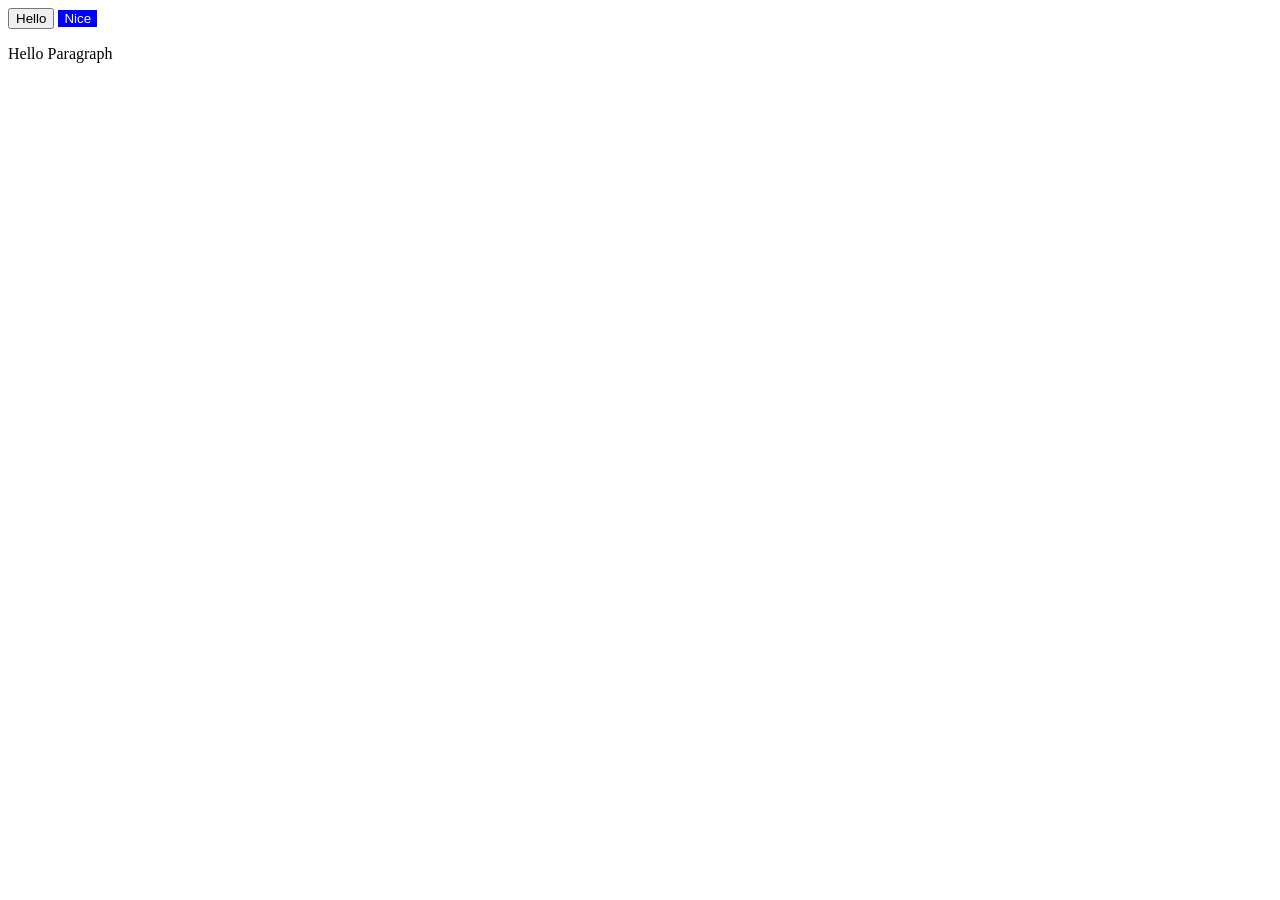
<file: index.html>
<!doctype html>
<html>
  <head>
    <title>Javascript</title>

    <style>
      /*
      
      this is a comment in css
      
      */
      #red-button {
        background-color: red;
        color: white;
        border: none;
      }
      #red-button {
        background-color: blue;
      }
    </style>
    <body>
      <button onclick="alert('hello')">Hello</button>

      <button id="red-button" title="tooltip">Nice</button>

      <p>Hello Paragraph</p>
      <!--this is acomment in html-->
      <script>
        //This is a comment
        /*
        this
        is a comment in js
        
        */
      </script>
    </body>
  </head>
</html>
</file>
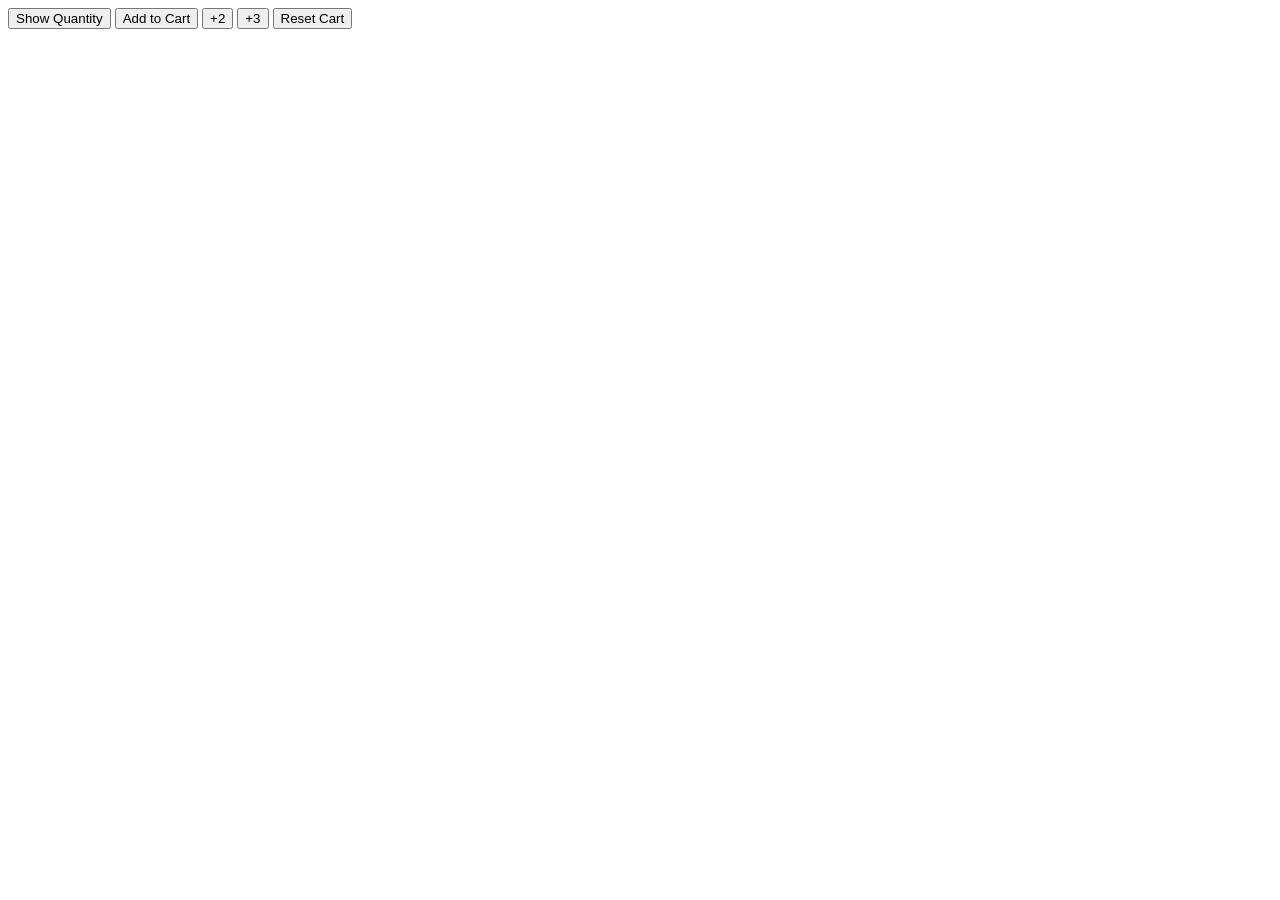
<file: cart-quantity.html>
<!doctype html>
<html>
  <head>
    <title>Cart Quantity</title>
    <body>
      <button onclick="console.log(`Cart Quantity:${cartQuantity}`)">
        Show Quantity
      </button>
      <button
        onclick="
          cartQuantity += 1;
          console.log(`Cart Quantity:${cartQuantity}`);
        "
      >
        Add to Cart
      </button>
      <button
        onclick="
          cartQuantity += 2;
          console.log(`Cart Quantity:${cartQuantity}`);
        "
      >
        +2
      </button>
      <button
        onclick="
          cartQuantity += 3;
          console.log(`Cart Quantity:${cartQuantity}`);
        "
      >
        +3
      </button>
      <button
        onclick="
          cartQuantity = 0;
          console.log(`Cart Quantity is Reset`);
          console.log(`Cart Quantity:${cartQuantity}`);
        "
      >
        Reset Cart
      </button>
    </body>
    <script>
      let cartQuantity = 0;
    </script>
  </head>
</html>
</file>
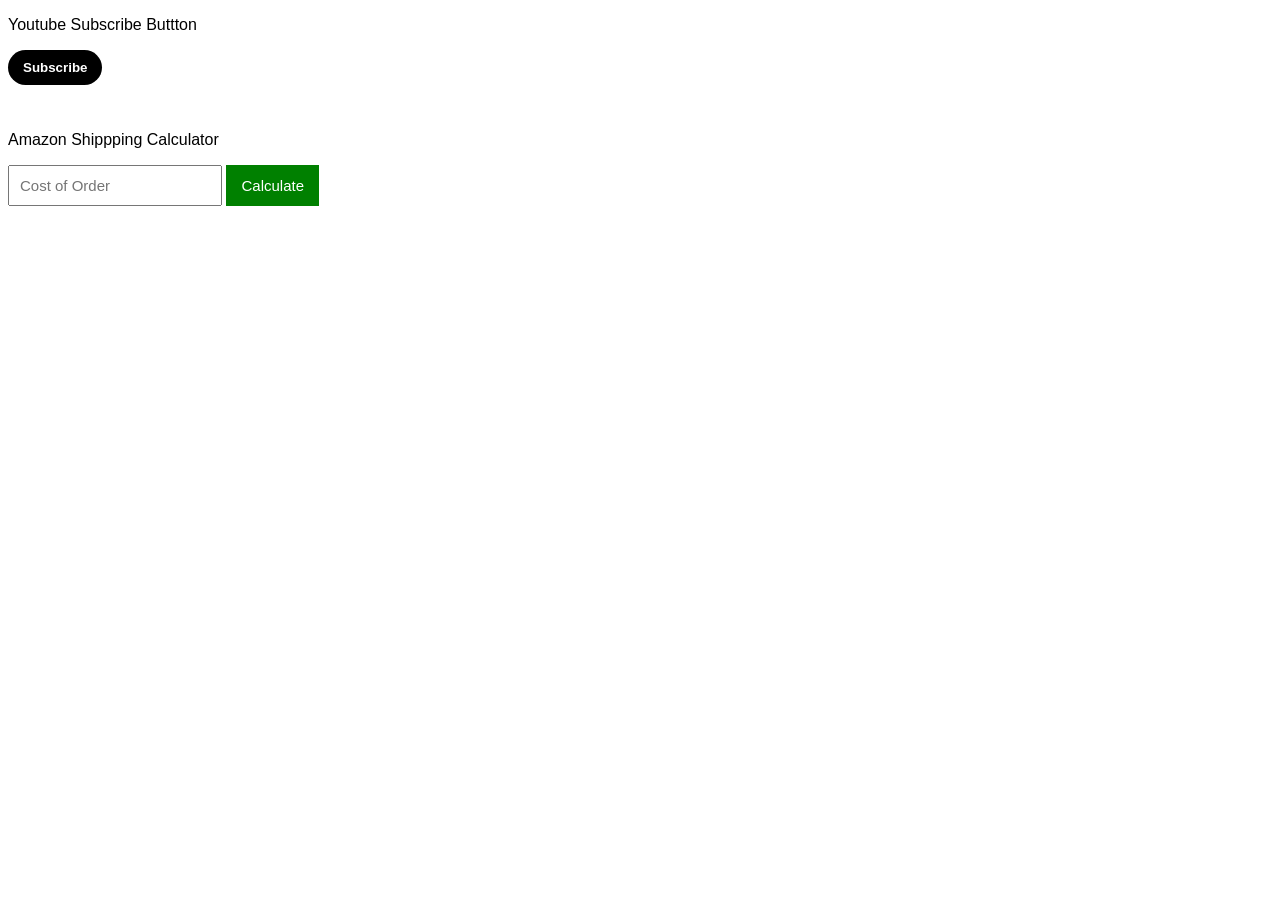
<file: dom-projects.html>
<!doctype html>
<html>
  <head>
    <title>DOM Projects</title>
    <style>
      body {
        font-family: Arial;
      }

      .subscribe-button {
        border: none;
        background-color: black;
        color: white;
        padding-top: 10px;
        padding-bottom: 10px;
        padding-left: 15px;
        padding-right: 15px;
        font-weight: bold;
        border-radius: 50px;
        cursor: pointer;
        margin-bottom: 30px;
      }

      .is-subscribed {
        background-color: rgb(240, 240, 240);
        color: black;
      }

      .cost-input {
        font-size: 15px;
        padding: 10px;
      }

      .calculate-button {
        background-color: green;
        color: white;
        border: none;
        font-size: 15px;
        padding: 12px 15px;
        cursor: pointer;
      }
    </style>
  </head>
  <body>
    <p>Youtube Subscribe Buttton</p>
    <button onclick="subscribe()" class="js-subscribe-button subscribe-button">
      Subscribe
    </button>

    <p>Amazon Shippping Calculator</p>
    <input
      onkeydown="handleCostKeydown(event)"
      placeholder="Cost of Order"
      class="js-cost-input cost-input"
    />
    <button onclick="calculateTotal()" class="calculate-button">Calculate</button>
    <p class="js-total-cost"></p>

    <script>
      window.console.log("window");
      //window.alert('hi');

      String(25);
      console.log("25" - 5); //20
      console.log("25" + 5); //255

      function handleCostKeydown(event) {
        if (event.key == "Enter") {
          calculateTotal();
        }
      }

      function calculateTotal() {
        const inputElement = document.querySelector(".js-cost-input");
        let cost = Number(inputElement.value);

        if (cost < 40) {
          cost = cost + 10;
        }
        document.querySelector(".js-total-cost").innerHTML = `$${cost}`;
      }

      function subscribe() {
        const buttonElement = document.querySelector(".js-subscribe-button");
        if (buttonElement.innerText === "Subscribe") {
          buttonElement.innerHTML = "Subscribed";
          buttonElement.classList.add("is-subscribed");
        } else {
          buttonElement.innerHTML = "Subscribe";
          buttonElement.classList.remove("is-subscribed");
        }
      }
    </script>
  </body>
</html>
</file>
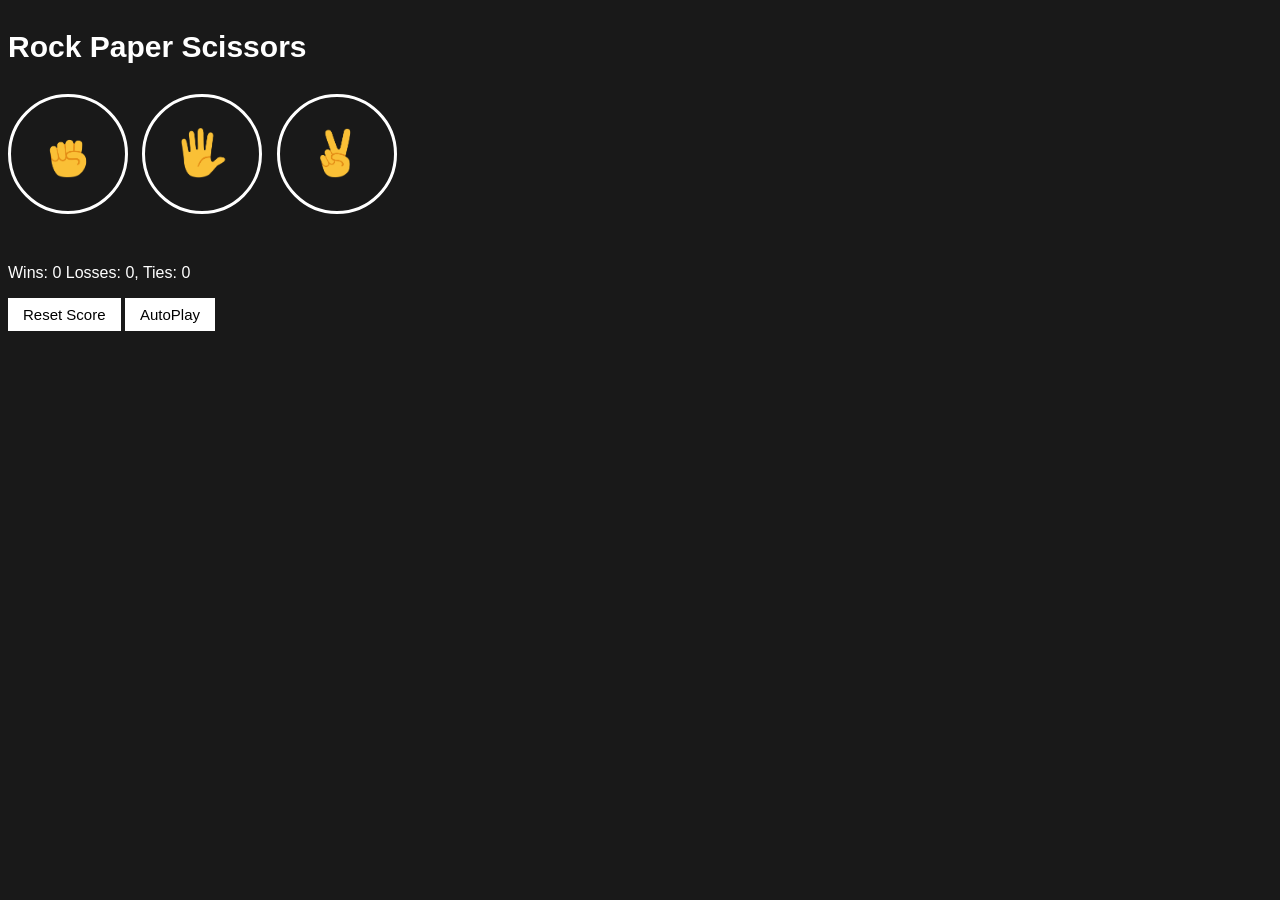
<file: rock-paper-scissors.html>
<!doctype html>
<html>
  <head>
    <title>Rock Paper Scissors</title>
    <link rel="stylesheet" href="./style/rock-paper-scissors.css" />
  </head>

  <body>
    <p class="title">Rock Paper Scissors</p>
    <button onclick="playGame('Rock')" class="move-button">
      <img src="./images/Rock-emoji.png" class="move-icon" />
    </button>
    <button onclick="playGame('Paper')" class="move-button">
      <img src="./images/Paper-emoji.png" class="move-icon" />
    </button>
    <button onclick="playGame('Scissors')" class="move-button">
      <img src="./images/Scissors-emoji.png" class="move-icon" />
    </button>
    <p class="js-result result"></p>
    <p class="js-move"></p>
    <p class="js-score score"></p>
    <button onclick="resetScore()" class="reset-score-button">
      Reset Score
    </button>
    <button onclick="autoPlay()" class="js-autoplay-button  autoplay-button">AutoPlay</button>
    <script src="./script/rock-paper-scissors.js"></script>
  </body>
</html>
</file>
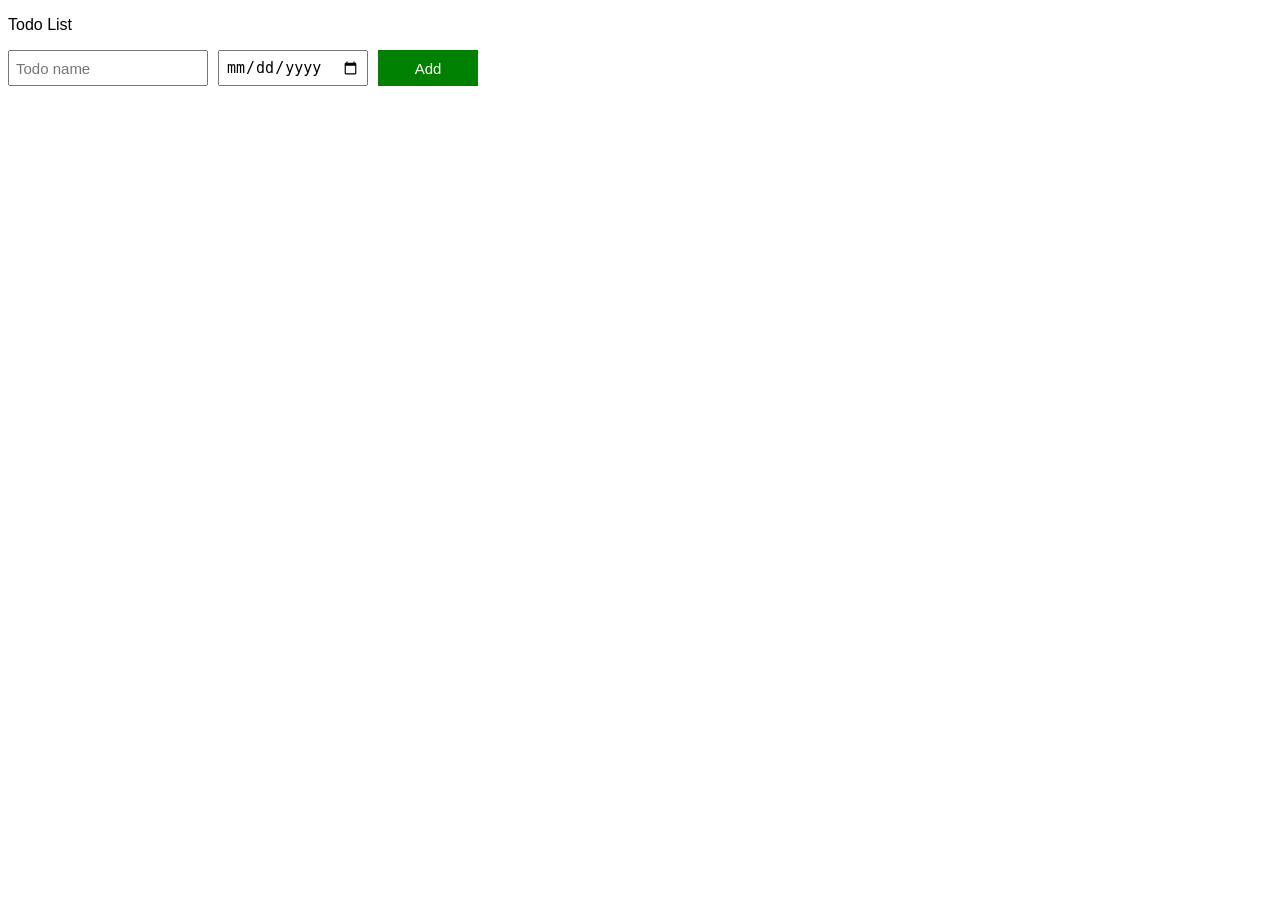
<file: todo-list.html>
<!doctype html>
<html>
  <head>
    <title>TODO LIST</title>
    <link rel="stylesheet" href="style/todo-list.css" />
  </head>
  <body>
    <p>Todo List</p>
    <div class="todo-input-grid">
      <input
        placeholder="Todo name"
        class="js-name-input name-input"
        onkeydown="handleTodoKeydown(event)"
      />
      <input type="date" class="js-date-input date-input" />
      <button onclick="addTodo()" class="add-todo-button">Add</button>
    </div>

    <div class="js-todo-list todo-grid"></div>

    <script src="script/todo-list.js"></script>
  </body>
</html>
</file>
<file: style/rock-paper-scissors.css>
body {
  background-color: rgb(25, 25, 25);
  color: white;
  font-family: Arial;
}

.title {
  font-size: 30px;
  font-weight: bold;
}

.move-icon {
  height: 50px;
}

.move-button {
  background-color: transparent;
  border: 3px solid white;
  width: 120px;
  height: 120px;
  border-radius: 60px;
  margin-right: 10px;
  cursor: pointer;
}

.result {
  font-size: 25px;
  font-weight: bold;
  margin-top: 50px;
}

.score {
  margin-top: 50px;
}

.reset-score-button, .autoplay-button {
  background-color: white;
  border: none;
  font-size: 15px;
  padding: 8px 15px;
  cursor: pointer;
}
</file>
<file: style/todo-list.css>
body {
  font-family: Arial;
}

.todo-grid,
.todo-input-grid {
  display: grid;
  grid-template-columns: 200px 150px 100px;
  column-gap: 10px;
  row-gap: 10px;
  align-items: center;
}

.todo-input-grid {
  margin-bottom: 10px;
  align-items: stretch;
}

.name-input,
.date-input {
  font-size: 15px;
  padding: 6px;
}

.add-todo-button {
  background-color: green;
  color: white;
  border: none;
  font-size: 15px;
  cursor: pointer;
}

.delete-todo-button {
  background-color: darkred;
  color: white;
  border: none;
  font-size: 15px;
  cursor: pointer;
  padding-top: 10px;
  padding-bottom: 10px;
}
</file>
